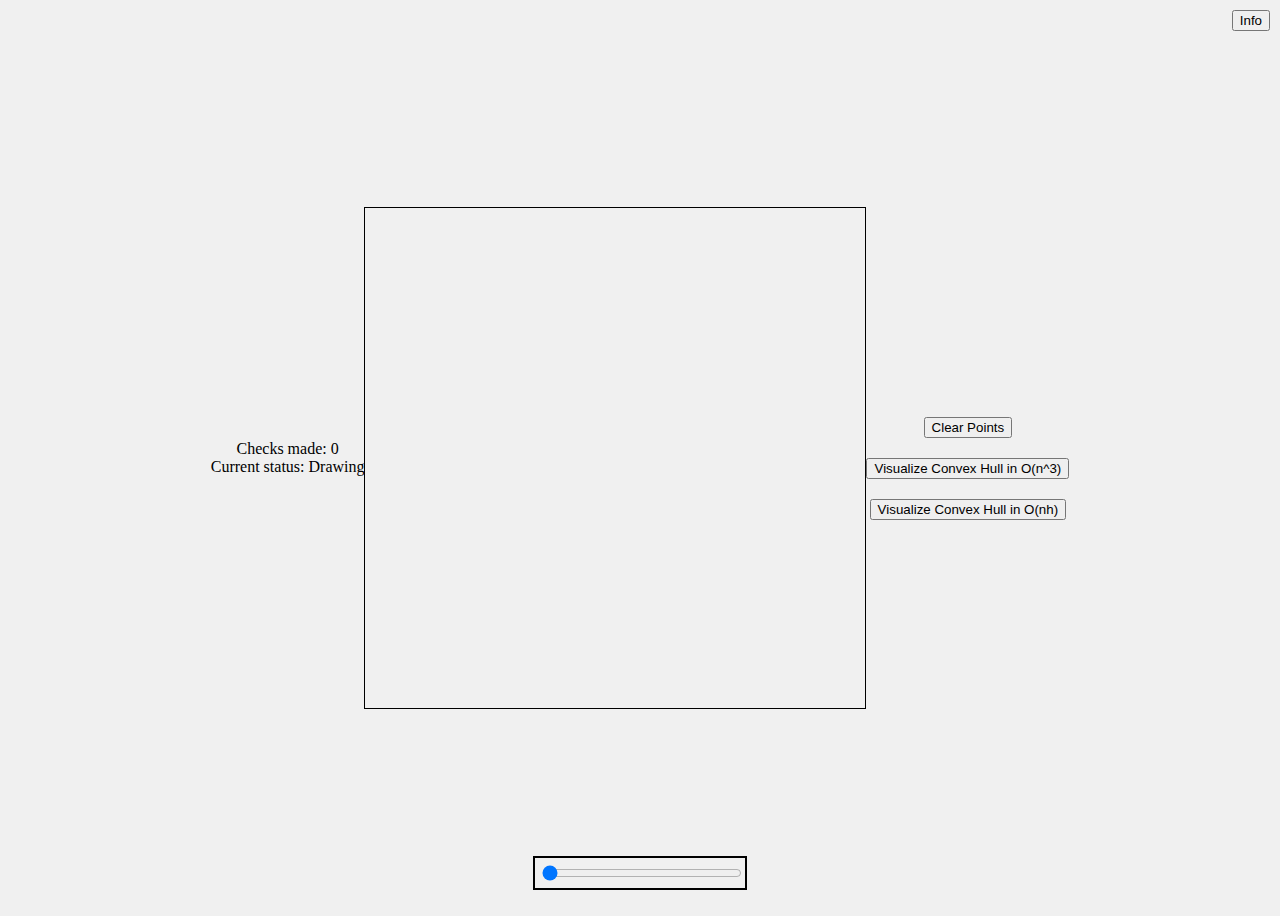
<file: index.html>
<!DOCTYPE html>
<html>
<head>
    <link rel="stylesheet" type="text/css" href="styles.css">
</head>
<body>
    <div id="info">
        <div id="edgeCounter">Checks made: 0</div>
        <div id="status">Current status: Drawing</div>
    </div>
    
    <div id="sidebar">
        <input type="range" min="100" max="2000" value="100" class="slider" id="myRange">
    </div>
    
    <canvas id="drawingArea" width="500" height="500"></canvas>

    <div id="buttons">
        <button id="clearButton">Clear Points</button>
        <button id="visualizeON3">Visualize Convex Hull in O(n^3)</button>
        <button id="visualizeONh">Visualize Convex Hull in O(nh)</button>
    </div>

    <button id="infoButton">Info</button>

    <script src="script.js"></script>
</body>
</html>
</file>
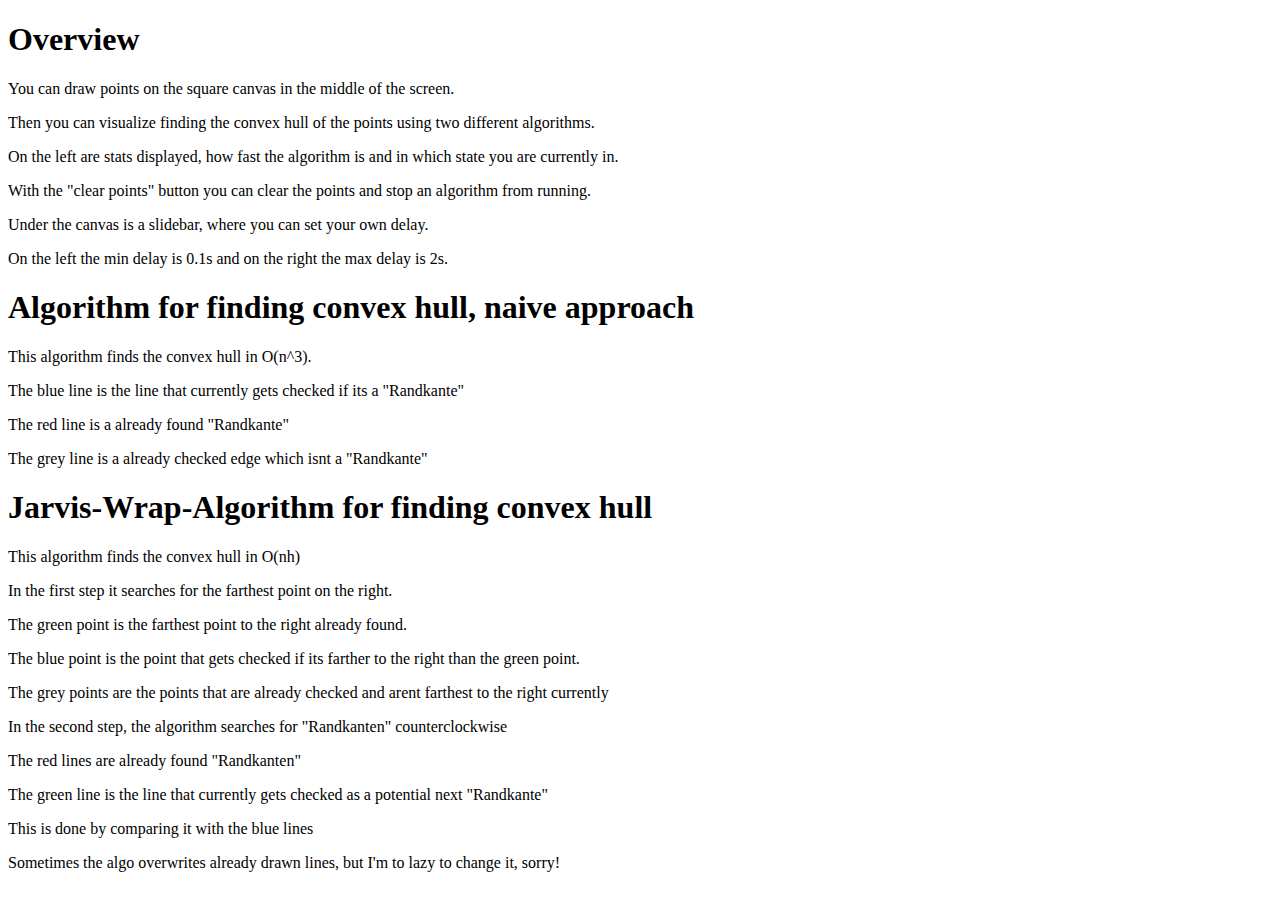
<file: info.html>
<!DOCTYPE html>
<html>
<body>
    <section id="overview">
        <h1>Overview</h1>
        <p>You can draw points on the square canvas in the middle of the screen.</p>
        <p>Then you can visualize finding the convex hull of the points using two different algorithms.</p>
        <p>On the left are stats displayed, how fast the algorithm is and in which state you are currently in.</p>
        <p>With the "clear points" button you can clear the points and stop an algorithm from running.</p>
        <p>Under the canvas is a slidebar, where you can set your own delay.</p>
        <p>On the left the min delay is 0.1s and on the right the max delay is 2s.</p>
    </section>

    <section id="naive-approach">
        <h1>Algorithm for finding convex hull, naive approach</h1>
        <p>This algorithm finds the convex hull in O(n^3).</p>
        <p>The blue line is the line that currently gets checked if its a "Randkante"</p>
        <p>The red line is a already found "Randkante"</p>
        <p>The grey line is a already checked edge which isnt a "Randkante"</p>
    </section>

    <section id="jarvis-wrap">
        <h1>Jarvis-Wrap-Algorithm for finding convex hull</h1>
        <p>This algorithm finds the convex hull in O(nh)</p>
        <p>In the first step it searches for the farthest point on the right.</p>
        <p>The green point is the farthest point to the right already found.</p>
        <p>The blue point is the point that gets checked if its farther to the right than the green point.</p>
        <p>The grey points are the points that are already checked and arent farthest to the right currently</p>
        <p>In the second step, the algorithm searches for "Randkanten" counterclockwise</p>
        <p>The red lines are already found "Randkanten"</p>
        <p>The green line is the line that currently gets checked as a potential next "Randkante"</p>
        <p>This is done by comparing it with the blue lines</p>
        <p>Sometimes the algo overwrites already drawn lines, but I'm to lazy to change it, sorry!</p>
    </section>
</body>
</html>
</file>
<file: styles.css>
body {
    display: flex;
    justify-content: center;
    align-items: center;
    height: 100vh;
    background-color: #f0f0f0;
}

#drawingArea {
    border: 1px solid #000;
}

#buttons {
    display: flex;
    flex-direction: column;
    align-items: center;
}

#buttons button {
    display: block;
    margin-top: 20px;
    position: relative;
}

button.button-active::after {
    content: "";
    position: absolute;
    top: -2px;
    left: -2px;
    right: -2px;
    bottom: -2px;
    border: 2px solid red;
}

#info {
    display: flex;
    flex-direction: column;
    align-items: center;
}

#infoButton {
    position: absolute;
    top: 10px;
    right: 10px;
}

#sidebar {
    position: absolute;
    width: 200px;
    height: 20px;
    bottom: 10px;
    border: 2px solid #000;
    padding: 5px;
}

.slider {
    width: 100%;
}
</file>
